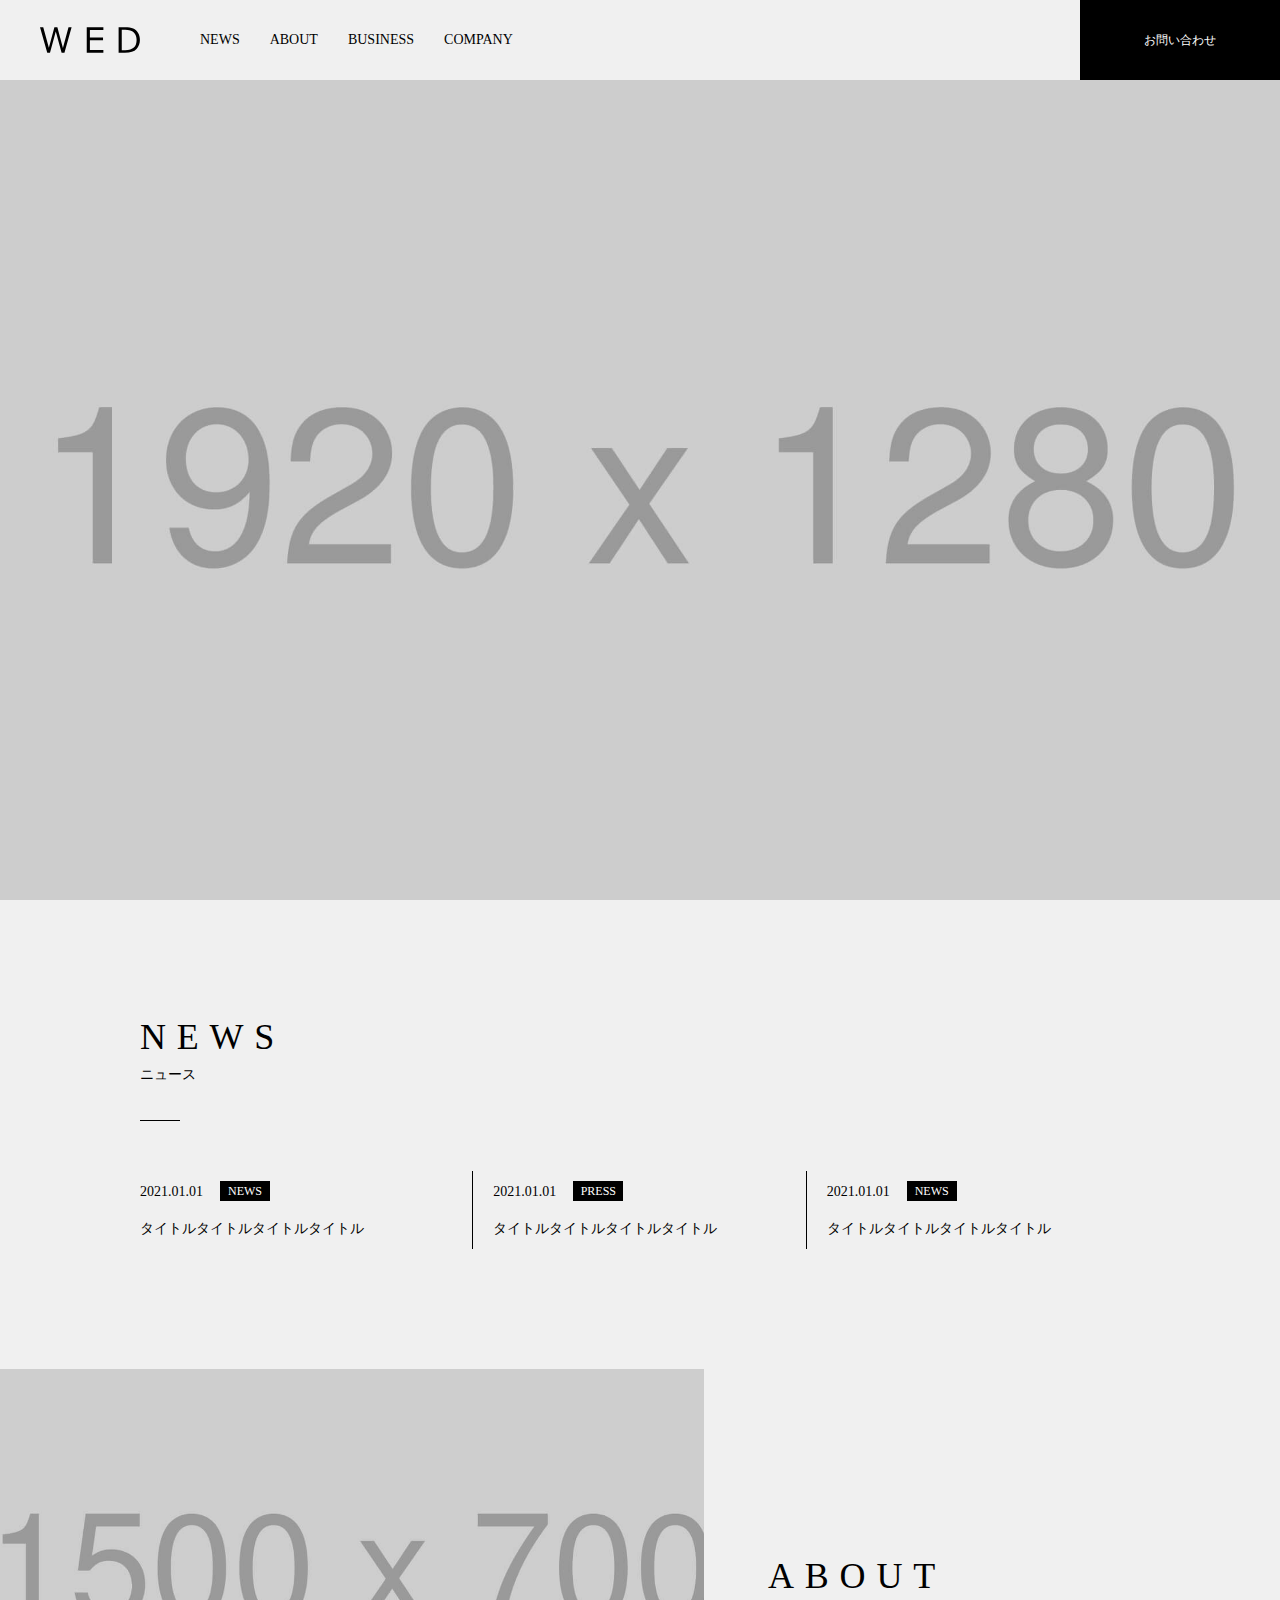
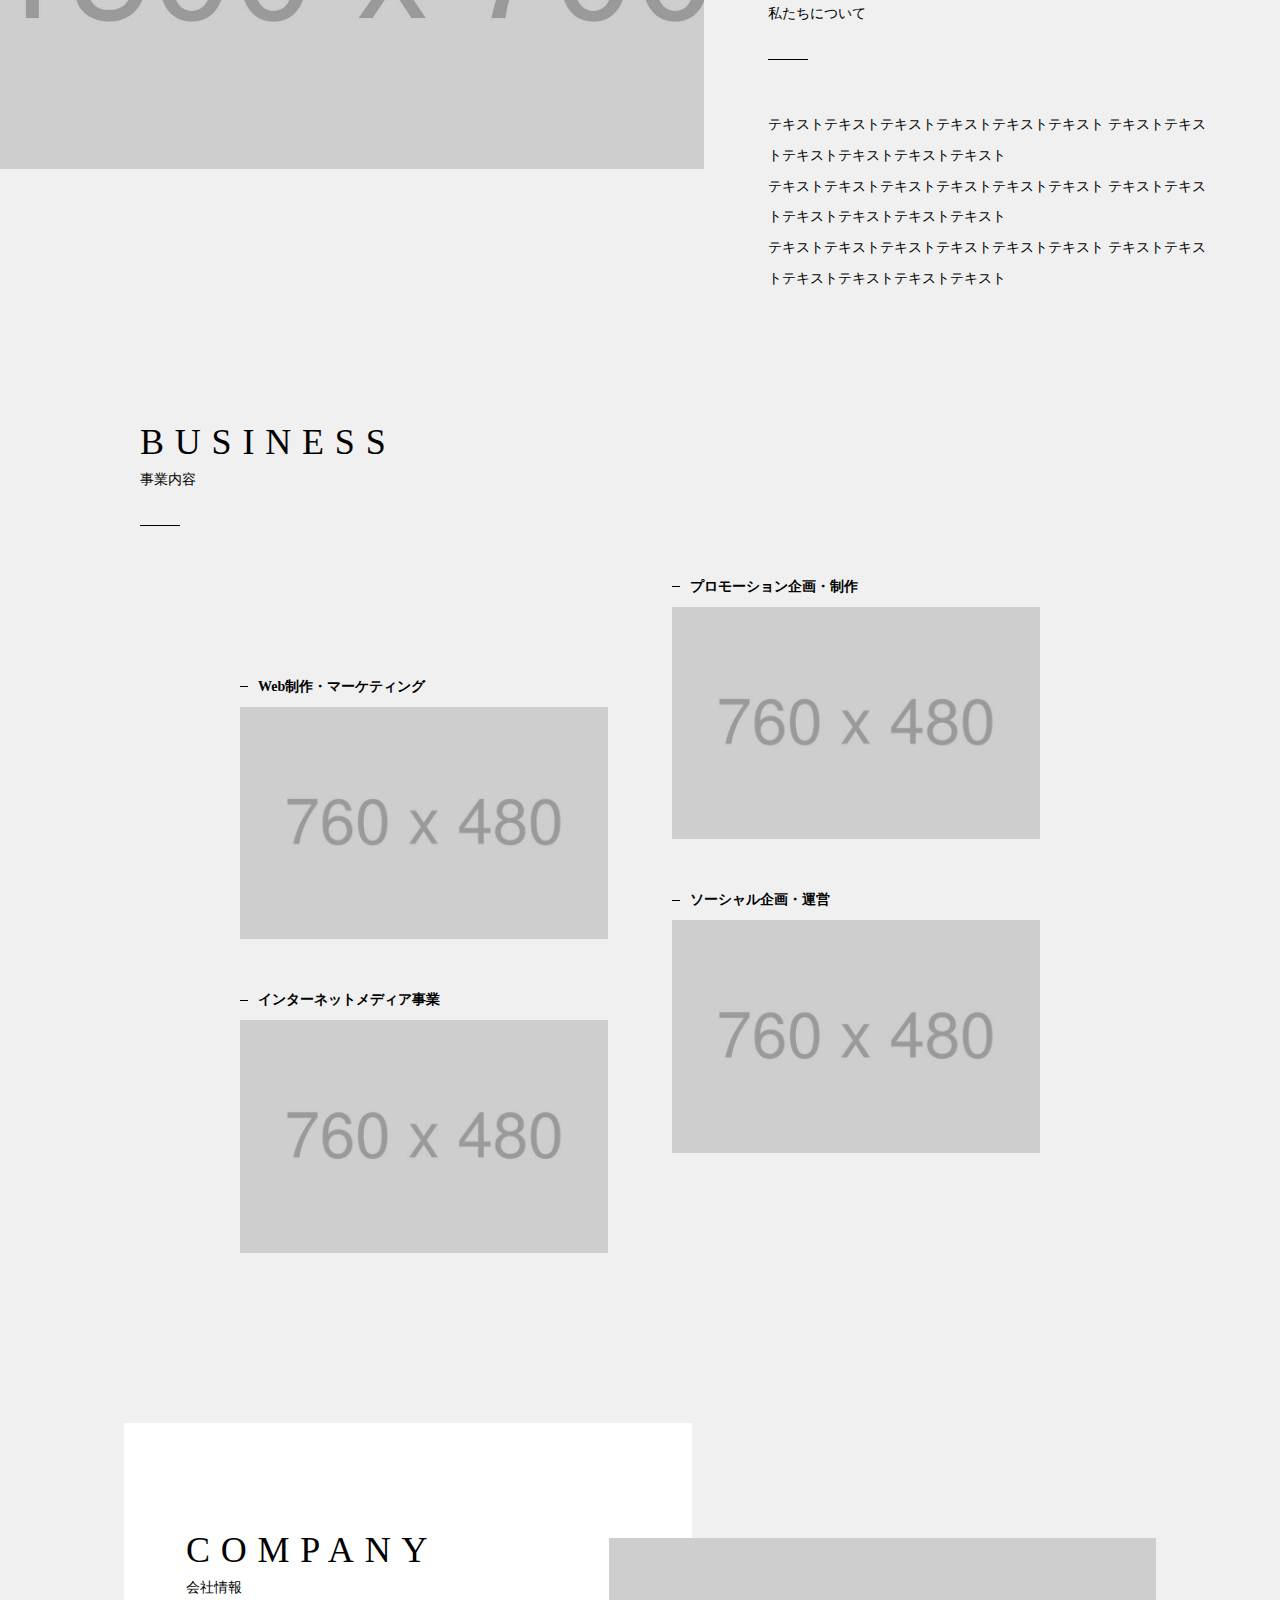
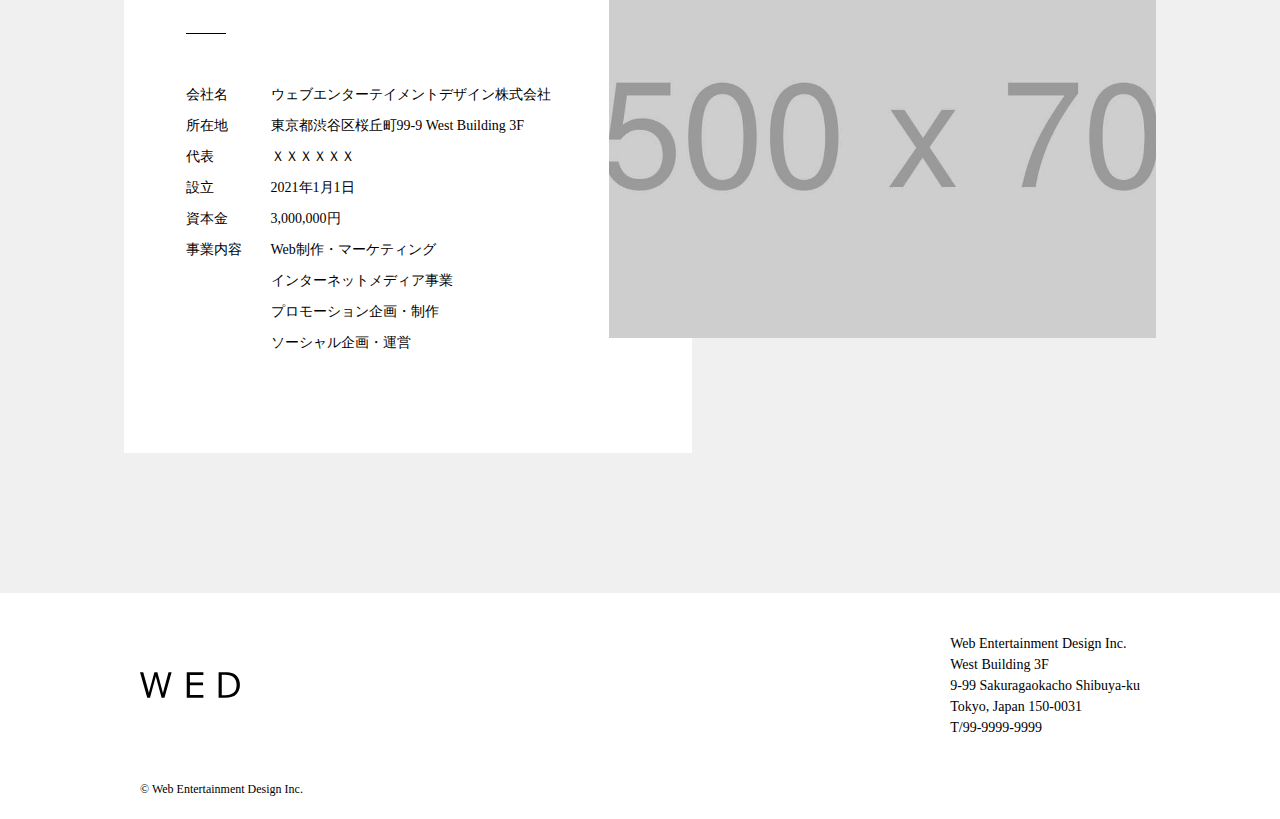
<file: index.html>
<!DOCTYPE html>
<html lang="ja">
  <head>
    <meta charset="UTF-8">
    <meta http-equiv="X-UA-Compatible" content="IE=edge">
    <meta name="viewport" content="width=device-width, initial-scale=1.0">
    <title>Document</title>
    <link rel="stylesheet" href="css/index.css">
  </head>
  <body> 
    <header class="header"> 
      <div class="header__inner l-wrapper">
        <div class="header__logo"> 
          <h1 class="logo"> <a class="logo__link" href=""> <img class="logo__img" src="images/logo.svg" alt="logo"></a></h1>
        </div>
        <nav class="g-nav">
          <ul class="g-nav__list"> 
            <li class="g-nav__item"> <a class="g-nav__link" href="news/category.html">NEWS</a></li>
            <li class="g-nav__item"> <a class="g-nav__link" href="#">ABOUT</a></li>
            <li class="g-nav__item"> <a class="g-nav__link" href="#">BUSINESS</a></li>
            <li class="g-nav__item"> <a class="g-nav__link" href="#">COMPANY</a></li>
          </ul>
        </nav>
      </div>
      <div class="header__contact"><a class="contact">お問い合わせ</a></div>
    </header><!-- header__end -->
    <main>
      <div class="main-visual"><img class="main-visual__img" src="images/mainvisual.jpg" alt="mainvisual"></div><!-- main-visual__end -->
      <div class="news l-section" id="news">
        <div class="l-wrapper"> 
          <div class="section-heading">
            <h2 class="heading-primary">NEWS<span class="heading-primary__sub">ニュース</span></h2>
          </div>
          <div class="news-list">
            <ul class="news-list__list"> 
              <li class="news-list__item">
                <div class="news-list__heading">
                  <time class="news-list__date">2021.01.01</time>
                  <div class="news-list__label"> <span class="label-category">NEWS</span></div>
                </div>
                <div class="news-list__body"> <a class="news-list__link" href="#">タイトルタイトルタイトルタイトル</a></div>
              </li>
              <li class="news-list__item">
                <div class="news-list__heading">
                  <time class="news-list__date">2021.01.01</time>
                  <div class="news-list__label"> <span class="label-category">PRESS</span></div>
                </div>
                <div class="news-list__body"> <a class="news-list__link" href="#">タイトルタイトルタイトルタイトル</a></div>
              </li>
              <li class="news-list__item">
                <div class="news-list__heading">
                  <time class="news-list__date">2021.01.01</time>
                  <div class="news-list__label"> <span class="label-category">NEWS</span></div>
                </div>
                <div class="news-list__body"> <a class="news-list__link" href="#">タイトルタイトルタイトルタイトル</a></div>
              </li>
            </ul>
          </div>
        </div>
      </div><!-- news__end -->
      <div class="about l-section" id="about">
        <div class="about__img-wrapper"> <img class="about__img" src="images/about.jpg" alt="about-img"></div>
        <div class="about__contents"> 
          <div class="section-heading">
            <h2 class="heading-primary">ABOUT<span class="heading-primary__sub">私たちについて</span></h2>
          </div>
          <div class="about__body">
            <div class="about__text">
              <p>テキストテキストテキストテキストテキストテキスト テキストテキストテキストテキストテキストテキスト</p>
              <p>テキストテキストテキストテキストテキストテキスト テキストテキストテキストテキストテキストテキスト</p>
              <p>テキストテキストテキストテキストテキストテキスト テキストテキストテキストテキストテキストテキスト</p>
            </div>
          </div>
        </div>
      </div><!-- about__end -->
      <div class="business l-section" id="business"> 
        <div class="l-wrapper">
          <div class="section-heading">
            <h2 class="heading-primary">BUSINESS<span class="heading-primary__sub">事業内容</span></h2>
          </div>
          <div class="business__body">
            <div class="business__contents-left"> 
              <div class="business__item">
                <p class="business__heading">Web制作・マーケティング</p><img class="business__img" src="images/business1.jpg" alt="#">
              </div>
              <div class="business__item">
                <p class="business__heading">インターネットメディア事業</p><img class="business__img" src="images/business2.jpg" alt="#">
              </div>
            </div>
            <div class="business__contents-right"> 
              <div class="business__item">
                <p class="business__heading">プロモーション企画・制作</p><img class="business__img" src="images/business3.jpg" alt="#">
              </div>
              <div class="business__item">
                <p class="business__heading">ソーシャル企画・運営</p><img class="business__img" src="images/business4.jpg" alt="#">
              </div>
            </div>
          </div>
        </div>
      </div><!-- business__end -->
      <div class="company l-section" id="company">
        <div class="l-wrapper">
          <div class="company__contents">
            <div class="section-heading">
              <h2 class="heading-primary">COMPANY</h2><span class="heading-primary__sub">会社情報</span>
            </div>
            <div class="company__body"> 
              <dl class="info"> 
                <dt class="info__heading">会社名</dt>
                <dd class="info__desc">ウェブエンターテイメントデザイン株式会社</dd>
                <dt class="info__heading">所在地</dt>
                <dd class="info__desc">東京都渋谷区桜丘町99-9 West Building 3F</dd>
                <dt class="info__heading">代表</dt>
                <dd class="info__desc">ＸＸＸＸＸＸ</dd>
                <dt class="info__heading">設立</dt>
                <dd class="info__desc">2021年1月1日</dd>
                <dt class="info__heading">資本金</dt>
                <dd class="info__desc">3,000,000円</dd>
                <dt class="info__heading">事業内容</dt>
                <dd class="info__desc">Web制作・マーケティング</dd>
                <dd class="info__desc info__desc--add">インターネットメディア事業</dd>
                <dd class="info__desc info__desc--add">プロモーション企画・制作</dd>
                <dd class="info__desc info__desc--add">ソーシャル企画・運営</dd>
              </dl>
            </div>
          </div>
          <div class="company__img-wrapper"><img class="company__img" src="images/company.jpg" alt="#"></div>
        </div>
      </div><!-- company__end -->
    </main>
    <footer class="footer">
      <div class="l-wrapper"> 
        <div class="footer__body"> 
          <div class="footer__logo">
            <div class="logo"> <a class="logo__link" href=""> <img class="logo__img" src="images/logo.svg" alt="logo"></a></div>
          </div>
          <div class="footer__address">
            <p> </p>Web Entertainment Design Inc.<br>
            West Building 3F <br>
            9-99 Sakuragaokacho Shibuya-ku <br>
            Tokyo, Japan 150-0031 <br>
            T/99-9999-9999 
          </div>
        </div>
        <div class="footer__copy"> <small>© Web Entertainment Design Inc.</small></div>
      </div>
    </footer>
  </body>
</html>
</file>
<file: css/index.css>
html {
  font-size: 100%;
}

body {
  font-size: 14px;
  font-size: 0.875rem;
  background-color: #F0F0F0;
}

a {
  -webkit-transition: 0.3s;
  transition: 0.3s;
}
a:hover {
  -webkit-transition: 0.3s;
  transition: 0.3s;
  text-decoration: underline;
}

img {
  max-width: 100%;
  vertical-align: bottom;
}

/*! destyle.css v2.0.2 | MIT License | https://github.com/nicolas-cusan/destyle.css */
/* Reset box-model and set borders */
/* ============================================ */
*, ::before, ::after {
  -webkit-box-sizing: border-box;
          box-sizing: border-box;
  border-style: solid;
  border-width: 0;
}

/* Document */
/* ============================================ */
/**
 * 1. Correct the line height in all browsers.
 * 2. Prevent adjustments of font size after orientation changes in iOS.
 * 3. Remove gray overlay on links for iOS.
 */
html {
  line-height: 1.5;
  /* 1 */
  -webkit-text-size-adjust: 100%;
  /* 2 */
  -webkit-tap-highlight-color: transparent;
  /* 3*/
}

/* Sections */
/* ============================================ */
/**
 * Remove the margin in all browsers.
 */
body {
  margin: 0;
}

/**
 * Render the `main` element consistently in IE.
 */
main {
  display: block;
}

/* Vertical rhythm */
/* ============================================ */
p, table, blockquote, address, pre, iframe, form, figure, dl {
  margin: 0;
}

/* Headings */
/* ============================================ */
h1, h2, h3, h4, h5, h6 {
  font-size: inherit;
  line-height: inherit;
  font-weight: inherit;
  margin: 0;
}

/* Lists (enumeration) */
/* ============================================ */
ul, ol {
  margin: 0;
  padding: 0;
  list-style: none;
}

/* Lists (definition) */
/* ============================================ */
dt {
  font-weight: bold;
}

dd {
  margin-left: 0;
}

/* Grouping content */
/* ============================================ */
/**
 * 1. Add the correct box sizing in Firefox.
 * 2. Show the overflow in Edge and IE.
 */
hr {
  -webkit-box-sizing: content-box;
          box-sizing: content-box;
  /* 1 */
  height: 0;
  /* 1 */
  overflow: visible;
  /* 2 */
  border-top-width: 1px;
  margin: 0;
  clear: both;
  color: inherit;
}

/**
 * 1. Correct the inheritance and scaling of font size in all browsers.
 * 2. Correct the odd `em` font sizing in all browsers.
 */
pre {
  font-family: monospace, monospace;
  /* 1 */
  font-size: inherit;
  /* 2 */
}

address {
  font-style: inherit;
}

/* Text-level semantics */
/* ============================================ */
/**
 * Remove the gray background on active links in IE 10.
 */
a {
  background-color: transparent;
  text-decoration: none;
  color: inherit;
}

/**
 * 1. Remove the bottom border in Chrome 57-
 * 2. Add the correct text decoration in Chrome, Edge, IE, Opera, and Safari.
 */
abbr[title] {
  text-decoration: underline;
  /* 2 */
  -webkit-text-decoration: underline dotted;
          text-decoration: underline dotted;
  /* 2 */
}

/**
 * Add the correct font weight in Chrome, Edge, and Safari.
 */
b, strong {
  font-weight: bolder;
}

/**
 * 1. Correct the inheritance and scaling of font size in all browsers.
 * 2. Correct the odd `em` font sizing in all browsers.
 */
code, kbd, samp {
  font-family: monospace, monospace;
  /* 1 */
  font-size: inherit;
  /* 2 */
}

/**
 * Add the correct font size in all browsers.
 */
small {
  font-size: 80%;
}

/**
 * Prevent `sub` and `sup` elements from affecting the line height in
 * all browsers.
 */
sub, sup {
  font-size: 75%;
  line-height: 0;
  position: relative;
  vertical-align: baseline;
}

sub {
  bottom: -0.25em;
}

sup {
  top: -0.5em;
}

/* Embedded content */
/* ============================================ */
/**
 * Prevent vertical alignment issues.
 */
img, embed, object, iframe {
  vertical-align: bottom;
}

/* Forms */
/* ============================================ */
/**
 * Reset form fields to make them styleable
 */
button, input, optgroup, select, textarea {
  /* -webkit-appearance: none; */
  vertical-align: middle;
  color: inherit;
  font: inherit;
  background: transparent;
  padding: 0;
  margin: 0;
  outline: 0;
  border-radius: 0;
  text-align: inherit;
}

/**
 * Reset radio and checkbox appearance to preserve their look in iOS.
 */
[type=checkbox] {
  -webkit-appearance: checkbox;
  -moz-appearance: checkbox;
       appearance: checkbox;
}

[type=radio] {
  -webkit-appearance: radio;
  -moz-appearance: radio;
       appearance: radio;
}

/**
 * Show the overflow in IE.
 * 1. Show the overflow in Edge.
 */
button, input {
  /* 1 */
  overflow: visible;
}

/**
 * Remove the inheritance of text transform in Edge, Firefox, and IE.
 * 1. Remove the inheritance of text transform in Firefox.
 */
button, select {
  /* 1 */
  text-transform: none;
}

/**
 * Correct the inability to style clickable types in iOS and Safari.
 */
button, [type=button], [type=reset], [type=submit] {
  cursor: pointer;
  -webkit-appearance: none;
  -moz-appearance: none;
       appearance: none;
}

button[disabled], [type=button][disabled], [type=reset][disabled], [type=submit][disabled] {
  cursor: default;
}

/**
 * Remove the inner border and padding in Firefox.
 */
button::-moz-focus-inner, [type=button]::-moz-focus-inner, [type=reset]::-moz-focus-inner, [type=submit]::-moz-focus-inner {
  border-style: none;
  padding: 0;
}

/**
 * Restore the focus styles unset by the previous rule.
 */
button:-moz-focusring, [type=button]:-moz-focusring, [type=reset]:-moz-focusring, [type=submit]:-moz-focusring {
  outline: 1px dotted ButtonText;
}

/**
 * Remove arrow in IE10 & IE11
 */
select::-ms-expand {
  display: none;
}

/**
 * Remove padding
 */
option {
  padding: 0;
}

/**
 * Reset to invisible
 */
fieldset {
  margin: 0;
  padding: 0;
  min-width: 0;
}

/**
 * 1. Correct the text wrapping in Edge and IE.
 * 2. Correct the color inheritance from `fieldset` elements in IE.
 * 3. Remove the padding so developers are not caught out when they zero out
 *    `fieldset` elements in all browsers.
 */
legend {
  color: inherit;
  /* 2 */
  display: table;
  /* 1 */
  max-width: 100%;
  /* 1 */
  padding: 0;
  /* 3 */
  white-space: normal;
  /* 1 */
}

/**
 * Add the correct vertical alignment in Chrome, Firefox, and Opera.
 */
progress {
  vertical-align: baseline;
}

/**
 * Remove the default vertical scrollbar in IE 10+.
 */
textarea {
  overflow: auto;
}

/**
 * Correct the cursor style of increment and decrement buttons in Chrome.
 */
[type=number]::-webkit-inner-spin-button, [type=number]::-webkit-outer-spin-button {
  height: auto;
}

/**
 * 1. Correct the outline style in Safari.
 */
[type=search] {
  outline-offset: -2px;
  /* 1 */
}

/**
 * Remove the inner padding in Chrome and Safari on macOS.
 */
[type=search]::-webkit-search-decoration {
  -webkit-appearance: none;
}

/**
 * 1. Correct the inability to style clickable types in iOS and Safari.
 * 2. Change font properties to `inherit` in Safari.
 */
::-webkit-file-upload-button {
  -webkit-appearance: button;
  /* 1 */
  font: inherit;
  /* 2 */
}

/**
 * Clickable labels
 */
label[for] {
  cursor: pointer;
}

/* Interactive */
/* ============================================ */
/*
 * Add the correct display in Edge, IE 10+, and Firefox.
 */
details {
  display: block;
}

/*
 * Add the correct display in all browsers.
 */
summary {
  display: list-item;
}

/*
 * Remove outline for editable content.
 */
[contenteditable] {
  outline: none;
}

/* Table */
/* ============================================ */
table {
  border-collapse: collapse;
  border-spacing: 0;
}

caption {
  text-align: left;
}

td, th {
  vertical-align: top;
  padding: 0;
}

th {
  text-align: left;
  font-weight: bold;
}

/* Misc */
/* ============================================ */
/**
 * Add the correct display in IE 10+.
 */
template {
  display: none;
}

/**
 * Add the correct display in IE 10.
 */
[hidden] {
  display: none;
}

.section-heading {
  margin-bottom: 50px;
}
.section-heading::after {
  content: "";
  margin-top: 35px;
  width: 40px;
  height: 1px;
  background-color: #000;
  display: block;
}

.page-title {
  margin-bottom: 80px;
}

.heading-primary {
  font-size: 36px;
  font-size: 2.25rem;
  letter-spacing: 0.3em;
}
.heading-primary--page {
  line-height: 1;
}

.heading-primary__sub {
  font-size: 14px;
  font-size: 0.875rem;
  display: block;
  letter-spacing: 0;
}

.header {
  width: 100%;
  height: 80px;
  display: -webkit-box;
  display: -ms-flexbox;
  display: flex;
  -webkit-box-pack: justify;
      -ms-flex-pack: justify;
          justify-content: space-between;
  -webkit-box-align: center;
      -ms-flex-align: center;
          align-items: center;
}
.header__inner {
  display: -webkit-box;
  display: -ms-flexbox;
  display: flex;
  -webkit-box-align: center;
      -ms-flex-align: center;
          align-items: center;
}
.header__contact {
  width: 200px;
  height: 80px;
}

.l-wrapper {
  width: 100%;
  max-width: 1032px;
  padding: 0 16px;
  margin: 0 auto;
}

.l-section {
  margin-bottom: 120px;
}

.l-page-contents {
  margin-top: 80px;
  margin-bottom: 120px;
}

.footer {
  padding-bottom: 20px;
  background-color: #fff;
}
.footer__body {
  display: -webkit-box;
  display: -ms-flexbox;
  display: flex;
  -webkit-box-pack: justify;
      -ms-flex-pack: justify;
          justify-content: space-between;
  -webkit-box-align: center;
      -ms-flex-align: center;
          align-items: center;
  padding: 40px 0;
}
.footer__copy small {
  font-size: 12px;
  font-size: 0.75rem;
}

.g-nav__list {
  display: -webkit-box;
  display: -ms-flexbox;
  display: flex;
  -webkit-box-align: center;
      -ms-flex-align: center;
          align-items: center;
}
.g-nav__item {
  margin-right: 30px;
}

.logo {
  line-height: 1px;
  margin-right: 60px;
}
.logo__img {
  width: 100px;
}

.contact {
  display: block;
  height: 100%;
  background-color: #000;
  color: #fff;
  display: -webkit-box;
  display: -ms-flexbox;
  display: flex;
  -webkit-box-align: center;
      -ms-flex-align: center;
          align-items: center;
  -webkit-box-pack: center;
      -ms-flex-pack: center;
          justify-content: center;
  font-size: 12px;
  font-size: 0.75rem;
}
.contact:hover {
  cursor: pointer;
  text-decoration: none;
  background-color: #444;
}

.main-visual {
  margin-bottom: 110px;
}
.main-visual__img {
  width: 100%;
  height: calc(100vh - 80px);
  -o-object-fit: cover;
     object-fit: cover;
}

.news-list__list {
  display: -webkit-box;
  display: -ms-flexbox;
  display: flex;
}
.news-list__item {
  width: calc(100% / 3);
  padding: 10px 20px;
  border-right: 1px solid #000;
}
.news-list__item:first-child {
  padding-left: 0;
}
.news-list__item:last-child {
  border-right: none;
  padding-right: none;
}
.news-list__heading {
  display: -webkit-box;
  display: -ms-flexbox;
  display: flex;
  margin-bottom: 16px;
  font-weight: normal;
}
.news-list__date {
  margin-right: 17px;
}

.label-category {
  display: block;
  width: 50px;
  height: 20px;
  line-height: 20px;
  background-color: #000;
  color: #fff;
  text-align: center;
  font-size: 12px;
  font-size: 0.75rem;
}

.about {
  display: -webkit-box;
  display: -ms-flexbox;
  display: flex;
}
.about__img-wrapper {
  width: 55%;
}
.about__img {
  width: 100%;
  height: 400px;
  -o-object-fit: cover;
     object-fit: cover;
}
.about__contents {
  width: 45%;
  padding: 180px 5% 0 5%;
}
.about__text {
  line-height: 2.2;
}

.business__body {
  display: -webkit-box;
  display: -ms-flexbox;
  display: flex;
  -webkit-box-pack: justify;
      -ms-flex-pack: justify;
          justify-content: space-between;
  padding: 0 10%;
}
.business__contents-left {
  width: 46%;
  margin-top: 100px;
}
.business__contents-right {
  width: 46%;
}
.business__item {
  margin-bottom: 50px;
}
.business__heading {
  font-weight: bold;
  margin: 0 0 10px 18px;
  position: relative;
}
.business__heading::before {
  content: "";
  width: 8px;
  height: 1px;
  position: absolute;
  background-color: #000;
  top: 50%;
  left: -18px;
}

.company {
  height: 650px;
}
.company .l-wrapper {
  display: -webkit-box;
  display: -ms-flexbox;
  display: flex;
  -webkit-box-align: center;
      -ms-flex-align: center;
          align-items: center;
  position: relative;
}
.company__contents {
  width: 55%;
  background-color: #fff;
  padding: 100px 8% 100px 6%;
  position: absolute;
  top: 0;
  left: 0;
}
.company__img-wrapper {
  width: 53%;
  position: absolute;
  top: 115px;
  right: 0;
}
.company__img {
  width: 100%;
  height: 400px;
  -o-object-fit: cover;
     object-fit: cover;
}

.info {
  display: -webkit-box;
  display: -ms-flexbox;
  display: flex;
  -ms-flex-wrap: wrap;
      flex-wrap: wrap;
}
.info__heading {
  width: 20%;
  font-weight: normal;
  margin-top: 10px;
}
.info__heading:first-of-type {
  margin-top: 0;
}
.info__desc {
  width: 80%;
  margin-top: 10px;
}
.info__desc:first-of-type {
  margin-top: 0;
}
.info__desc--add {
  margin-left: 20%;
}

.tab-menu {
  display: -webkit-box;
  display: -ms-flexbox;
  display: flex;
  border-bottom: 1px solid #000;
}
.tab-menu__item {
  width: 240px;
  text-align: center;
  padding: 20px 0;
  cursor: pointer;
}

.tabMeunActive {
  border-bottom: 2px solid #000;
}

.news-datail-list__item {
  border-bottom: 1px solid #CCCCCC;
  padding: 50px 0;
}
.news-datail-list__heading {
  margin-bottom: 7px;
}
</file>
